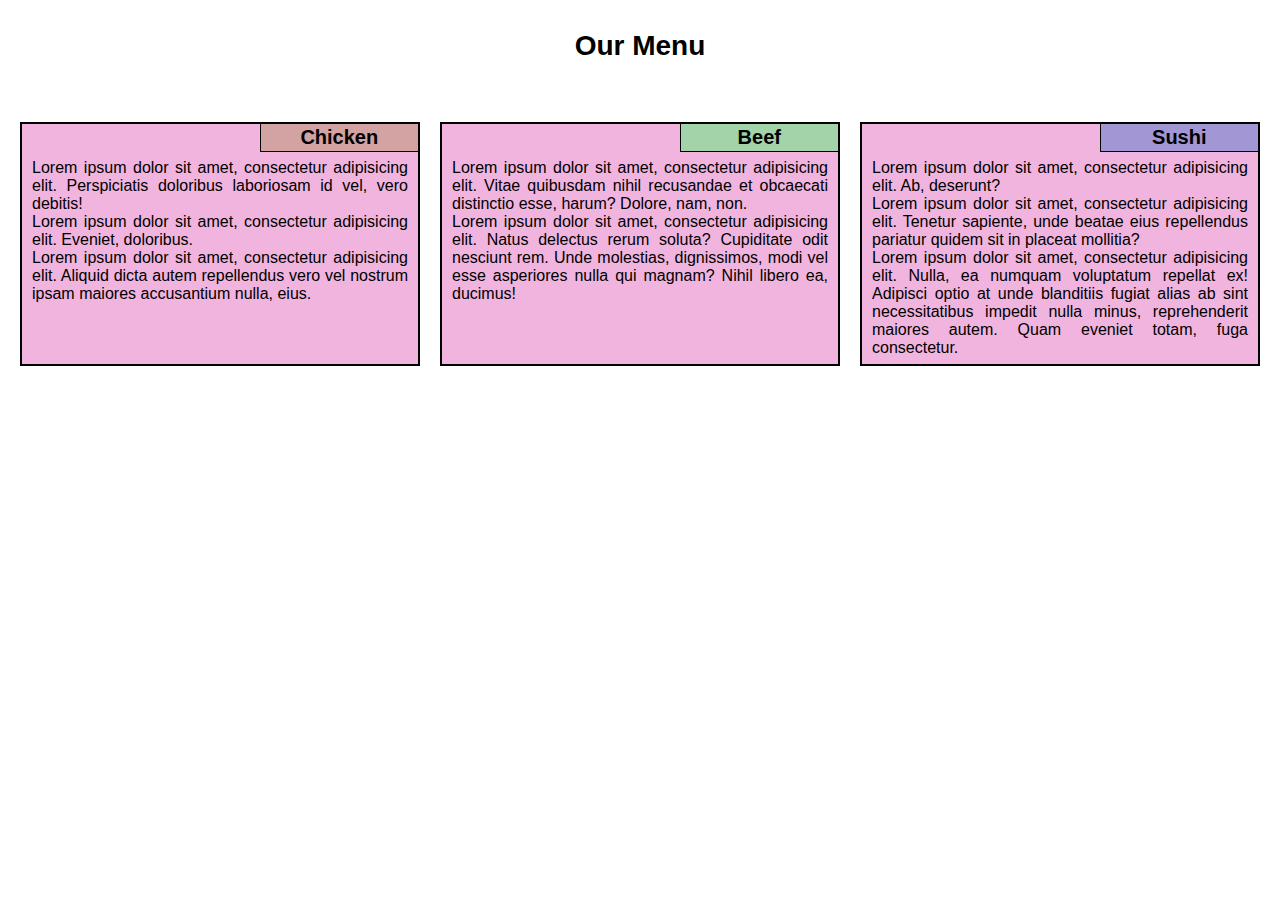
<file: site/index.html>
<!DOCTYPE html>
<html>
  <head>
    <meta charset="utf-8" />
    <meta name="viewport" content="width=device-width, initial-scale=1.0" />
    <meta http-equiv="X-UA-Compatible" content="ie=edge" />
    <title>Week-Two-Assignment</title>
    <link rel="stylesheet" href="css/style.css" type="text/css" media="all" />
  </head>
  <body>
    <div class="container">
      <h1>Our Menu</h1>

      <div class="row">
        <div class="item col-sm-12 col-md-6 col-lg-4">
          <h2 id="chicken">Chicken</h2>
          <p>
            Lorem ipsum dolor sit amet, consectetur adipisicing elit.
            Perspiciatis doloribus laboriosam id vel, vero debitis! <br />
            Lorem ipsum dolor sit amet, consectetur adipisicing elit. Eveniet,
            doloribus.
            <br>
            Lorem ipsum dolor sit amet, consectetur adipisicing elit. Aliquid dicta autem repellendus vero vel nostrum ipsam maiores accusantium nulla, eius.
          </p>
        </div>

        <div class="item col-sm-12 col-md-6 col-lg-4">
          <h2 id="beef">Beef</h2>
          <p>
            Lorem ipsum dolor sit amet, consectetur adipisicing elit. Vitae
            quibusdam nihil recusandae et obcaecati distinctio esse, harum?
            Dolore, nam, non.
            <br>
            Lorem ipsum dolor sit amet, consectetur adipisicing elit. Natus delectus rerum soluta? Cupiditate odit nesciunt rem. Unde molestias, dignissimos, modi vel esse asperiores nulla qui magnam? Nihil libero ea, ducimus!
          </p>
        </div>

        <div class="item col-sm-12 col-md-12 col-lg-4">
          <h2 id="sushi">Sushi</h2>
          <p>
            Lorem ipsum dolor sit amet, consectetur adipisicing elit. Ab,
            deserunt? <br />
            Lorem ipsum dolor sit amet, consectetur adipisicing elit. Tenetur
            sapiente, unde beatae eius repellendus pariatur quidem sit in
            placeat mollitia?
            <br>
            Lorem ipsum dolor sit amet, consectetur adipisicing elit. Nulla, ea numquam voluptatum repellat ex! Adipisci optio at unde blanditiis fugiat alias ab sint necessitatibus impedit nulla minus, reprehenderit maiores autem. Quam eveniet totam, fuga consectetur.
          </p>
        </div>
      </div>
    </div>
  </body>
</html>
</file>
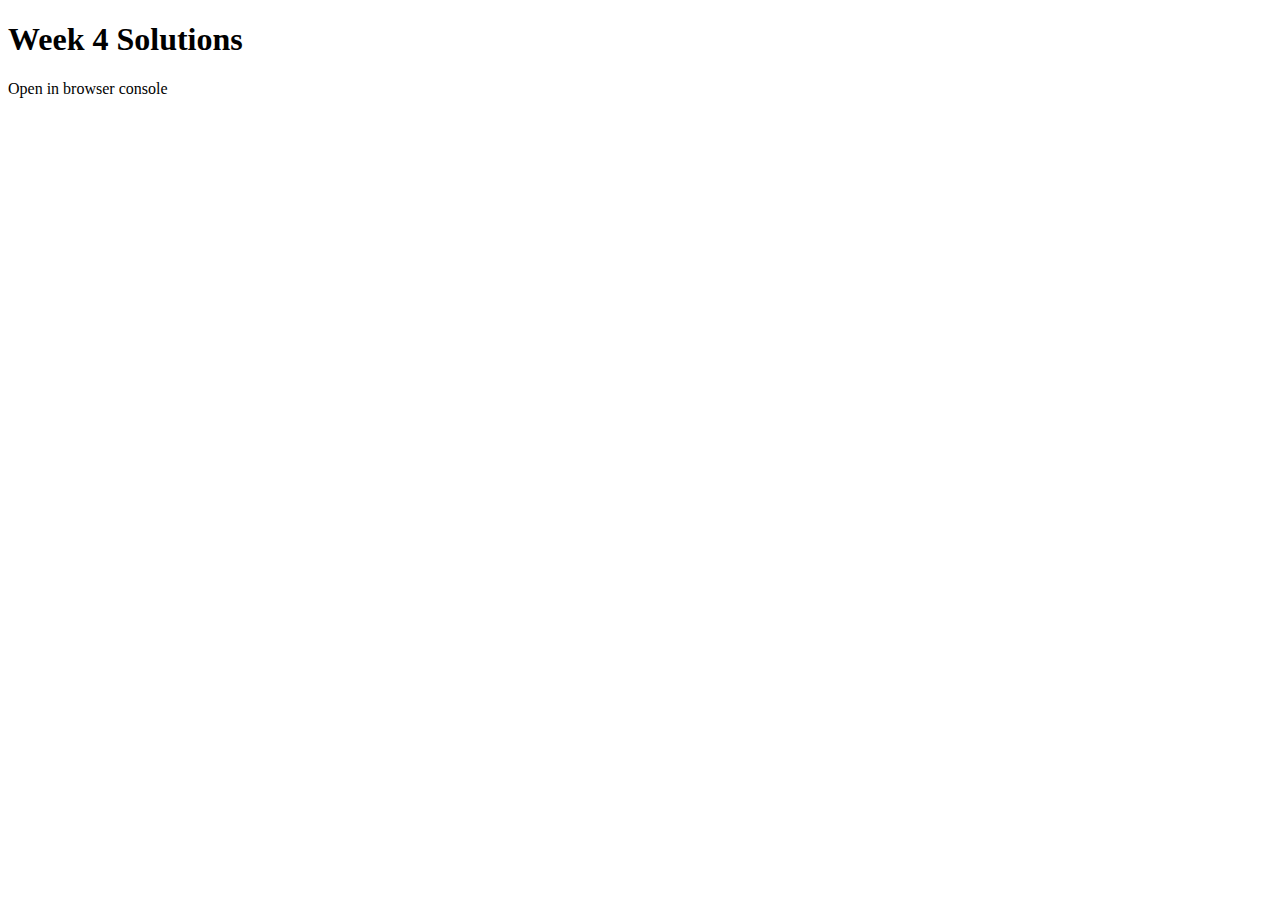
<file: week-4/index.html>
<!DOCTYPE html>
<html lang="en">
<head>
  <meta charset="UTF-8">
  <meta name="viewport" content="width=device-width, initial-scale=1.0">
  <meta http-equiv="X-UA-Compatible" content="ie=edge">
  <title>Module-4 Assignment</title>
  <script src="SpeakHello.js"></script>
  <script src="SpeakGoodBye.js"></script>
  <script src="script.js"></script>
</head>
<body>
  <h1>Week 4 Solutions</h1>
  <p>Open in browser console</p>
</body>
</html>
</file>
<file: site/css/style.css>
* {
  box-sizing: border-box;
  margin: 0;
  padding: 0;
}

body {
  font-family: arial;
  font-size: 16px;
}

h1 {
  text-align: center;
  margin-bottom: 30px;
  font-size: 1.75em;
}

h2 {
  background-color: #bec4c5;
  padding: 2px 10px;
  width: 40%;
  border-left: 1px solid black;
  border-bottom: 1px solid black;
  /* margin-left: auto; */
  text-align: center;
  color: black;
  font-size: 1.25em;
  position: relative;
  top: 0;
  left: 60%;
}

p {
  padding: 7px 10px;
  font-weight: 300;
  text-align: justify;
}
.container {
  width: 100%;
  padding: 30px 0;
}

.row {
  width: 100%;
  padding: 30px 10px;
}

.item {
  margin: 30px 0;
  background-color: #f0b4de;
  border: 2px solid black;
}

#chicken {
  background-color: #d3a2a2;
}

#beef {
  background-color: #a2d3a9;
}

#sushi {
  background-color: #a296d5;
}
/********** Desktop Devices **********/
@media (min-width: 992px) {
  .col-lg-1,
  .col-lg-2,
  .col-lg-3,
  .col-lg-4,
  .col-lg-5,
  .col-lg-6,
  .col-lg-7,
  .col-lg-8,
  .col-lg-9,
  .col-lg-10,
  .col-lg-11,
  .col-lg-12 {
    border: 2px solid black;
  }
  .col-lg-1 {
    width: 8.33%;
  }
  .col-lg-2 {
    width: 16.66%;
  }
  .col-lg-3 {
    width: 25%;
  }
  .col-lg-4 {
    width: 33.33%;
  }
  .col-lg-5 {
    width: 41.66%;
  }
  .col-lg-6 {
    width: 50%;
  }
  .col-lg-7 {
    width: 58.33%;
  }
  .col-lg-8 {
    width: 66.66%;
  }
  .col-lg-9 {
    width: 74.99%;
  }
  .col-lg-10 {
    width: 83.33%;
  }
  .col-lg-11 {
    width: 91.66%;
  }
  .col-lg-12 {
    width: 100%;
  }
  .row {
    display: flex;
  }
  .item {
    margin: 0 10px;
  }
}

/***** Large Mobile and Tablet Devices *****/
@media (min-width: 768px) and (max-width: 991px) {
  .col-md-1,
  .col-md-2,
  .col-md-3,
  .col-md-4,
  .col-md-5,
  .col-md-6,
  .col-md-7,
  .col-md-8,
  .col-md-9,
  .col-md-10,
  .col-md-11,
  .col-md-12 {
    border: 2px solid black;
  }
  .col-md-1 {
    width: 8.33%;
  }
  .col-md-2 {
    width: 16.66%;
  }
  .col-md-3 {
    width: 25%;
  }
  .col-md-4 {
    width: 33.33%;
  }
  .col-md-5 {
    width: 41.66%;
  }
  .col-md-6 {
    width: 48.89%;
  }
  .col-md-7 {
    width: 58.33%;
  }
  .col-md-8 {
    width: 66.66%;
  }
  .col-md-9 {
    width: 74.99%;
  }
  .col-md-10 {
    width: 83.33%;
  }
  .col-md-11 {
    width: 91.66%;
  }
  .col-md-12 {
    width: 100%;
  }
  .row {
    display: flex;
    flex-wrap: wrap;
    justify-content: space-between;
  }
  .item {
    margin-top: -10px;
  }
}

/****** For Small Mobile Devices ******/
@media (max-width: 767px) {
  .col-sm-1,
  .col-sm-2,
  .col-sm-3,
  .col-sm-4,
  .col-sm-5,
  .col-sm-6,
  .col-sm-7,
  .col-sm-8,
  .col-sm-9,
  .col-sm-10,
  .col-sm-11,
  .col-sm-12 {
    border: 2px solid black;
  }
  .col-sm-1 {
    width: 8.33%;
  }
  .col-sm-2 {
    width: 16.66%;
  }
  .col-sm-3 {
    width: 25%;
  }
  .col-sm-4 {
    width: 33.33%;
  }
  .col-sm-5 {
    width: 41.66%;
  }
  .col-sm-6 {
    width: 50%;
  }
  .col-sm-7 {
    width: 58.33%;
  }
  .col-sm-8 {
    width: 66.66%;
  }
  .col-sm-9 {
    width: 74.99%;
  }
  .col-sm-10 {
    width: 83.33%;
  }
  .col-sm-11 {
    width: 91.66%;
  }
  .col-sm-12 {
    width: 100%;
  }
}
</file>
